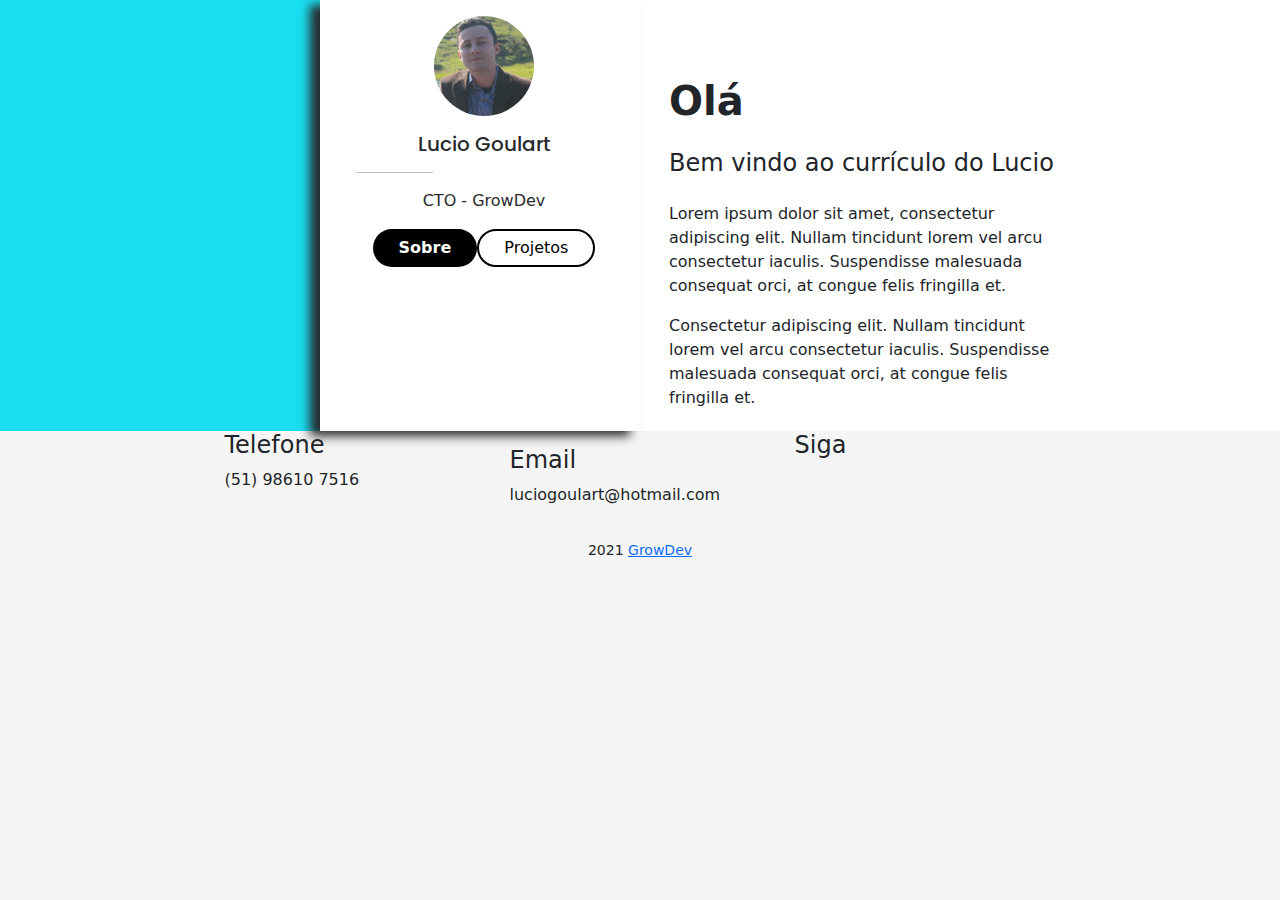
<file: Codaí/index.html>
<!DOCTYPE html>
<html lang="pt-br">

<head>
    <meta charset="UTF-8">
    <meta http-equiv="X-UA-Compatible" content="IE=edge">
    <meta name="viewport" content="width=device-width, initial-scale=1.0">
    <title>Codaí</title>
    <link rel="preconnect" href="https://fonts.googleapis.com">
    <link rel="preconnect" href="https://fonts.gstatic.com" crossorigin>
    <link href="https://fonts.googleapis.com/css2?family=Poppins:wght@600&display=swap" rel="stylesheet">
    <link rel="stylesheet" href="https://pro.fontawesome.com/releases/v5.10.0/css/all.css"
    integrity="sha384-AYmEC3Yw5cVb3ZcuHtOA93w35dYTsvhLPVnYs9eStHfGJvOvKxVfELGroGkvsg+p" crossorigin="anonymous" />
    <link rel="stylesheet" href="./csss/bootstrap.css">
    <link rel="stylesheet" href="./csss/styles.css">
</head>

<body>
    <div class="container-fluid container-linear">
        <div class="row" container-card>
            <div class="offset-lg-3 col-md-3 col-lg-3 card-col">
                <div class="card card-perfil">
                    <div class="img-card-perfil">
                        <img src="./CV.jpg" alt="Foto de perfil" class="card-image mx-auto d-block">
                    </div>
                    <div class="card-body">
                        <h5 class="text-center card-title" id="nome-no-html"></h5>
                        <hr class="hr">
                        <p class="text-center" id="cargo-no-Html"></p>
                        <div class="botoes-card">
                            <button onclick="clickNoSobre()" class="btn mr- 1" id="btn-sobre">Sobre</button>
                            <button onclick="clickNoProjetos()" class="btn ml- 1 btn-card" id="btn-projetos">
                                Projetos</button>
                        </div>
                        <div class="icon-redes-sociais">
                            <div class="links-redes-sociais mt-2">
                                <a href="#">
                                    <i class="fab fa-facebook"></i>
                                </a>
                                <a href="#">
                                    <i class="fab fa-twitter"></i>
                                </a>
                                <a href="#">
                                    <i class="fab fa-linkedin"></i>
                                </a>
                                <a href="#">
                                    <i class="fab fa-instagram"></i>
                                </a>
                            </div>
                        </div>
                    </div>
                </div>
            </div>
            <div class="col-md-6 col-lg-6 text-body">
                <div class="text" id="texto-1">
                    <h1 class="title-text">Olá</h1>
                    <h4 class="title-subtitle">Bem vindo ao currículo do Lucio</h4>
                    <p>
                        Lorem ipsum dolor sit amet, consectetur adipiscing elit. Nullam tincidunt lorem vel arcu consectetur iaculis. 
                        Suspendisse malesuada consequat orci, at congue felis fringilla et.
                    </p>
                    <p>
                        Consectetur adipiscing elit. Nullam tincidunt lorem vel arcu consectetur iaculis. 
                        Suspendisse malesuada consequat orci, at congue felis fringilla et.
                    </p>
                </div>

                <div class="text" id="texto-2">
                    <h1 class="title-text">Projetos</h1>
                    <h4 class="title-subtitle">Alguns projetos que trabalhei</h4>
                    <p>
                        <a target="_blank" href="https://www.growdev.com.br">
                        Site da Growdev - Este site foi desenvolvido em ReactJS.</a>
                    </p>
                    
                </div>
            </div>
        </div>
    </div>
    <footer class="container">
        <div class="row" id="footer-elementos">
            <div class= "col-md-3 col-lg-3">
                <h4>Telefone</h4>
                <p>(51) 98610 7516</p>
            </div>
            <div class="col-md-3 col-lg-3">
                <div class="email">
                    <h4>Email</h4>
                    <p>luciogoulart@hotmail.com</p>
                </div>
            </div>
            <div class="col-md-3 col-lg-3">
                <h4>Siga</h4>
                <div class="links-redes-sociais">
                    <a href="#">
                        <i class="fab fa-facebook"></i>
                    </a>
                    <a href="#">
                        <i class="fab fa-twitter"></i>
                    </a>
                    <a href="#">
                        <i class="fab fa-linkedin"></i>
                    </a>
                    <a href="#">
                        <i class="fab fa-instagram"></i>
                    </a>
                </div>
            </div>
        </div>
        <div class="row text-center mb-2">
            <div class="col-lg-12 col-md-12">
                <small>2021 <a href="#">GrowDev</a> </small>
            </div>
            
        </div>

    </footer>

    <script src="./JS/index.js"></script>
</body>

</html>
</file>
<file: Codaí/csss/styles.css>
body {
    background-color: #F5F5F5;
}

.container-card {
    padding: 50px 0px 50px 0px;
    margin-bottom: 2em;
}

.img-perfil-card {
    display: flex;
    justify-content: center;
}

.card-title {
    font-family: 'Poppins';
}

.hr {
    height: 1px;
    background-color: black;
    width: 30%;
}

.card-image {
    height: 100px;
    width: 100px;
    border-radius: 50%;
    margin-top: 1em;
}

.card-perfil {
    background-color: #19DEF0 !important;
    box-shadow: 0px 0px 5px #F5F5F5;
}

.botoes-card {
    display: flex;
    justify-content: center;
}

#btn-sobre {
    border-radius: 20px;
    padding: 5px 25px;
    background-color: black !important;
    font-weight: 600;
    color: #fff !important;
}

#btn-projetos {
    border: 2px solid black;
    border-radius: 20px;
    padding: 5px 25px;
    font-weight: 600px;
}

.icon-redes-sociais {
    text-align: center;
    padding: 10px;
}

.title-text {
    margin-top: 1em;
    font-weight: 600;
}

.title-subtitle {
    margin: 1em 0;
}

.text {
    padding: 5px 17px
}

.links-redes-sociais {
    text-decoration: none;
}

.links-redes-sociais i {
    color: black;
    font-size: 25px;
    padding: 10px;
}

#footer-elementos {
    display: flex;
    justify-content: space-between;
}

#footer-elementos .email {
    padding: 15px 0px 15px 0px;
}

@media (min-width: 900px) {

    .container-linear {
        background: linear-gradient(to left, #fff 60%, #19DEF0 40%);
    }

    .card-col {
        display: flex;
        justify-content: flex-end;
        align-content: center;
        background-color: #fff !important;
        box-shadow: -10px 5px 10px 0px #292A2D;
    }

    .card-perfil {
        background-color: #fff !important;
        color: #292A2D;
        box-shadow: none !important;
        width: 18em;
        border: none !important;
    }

    .btn-card {
        color: black !important;
    }

    .text-body {
        box-shadow: none;
    }

    .text {
        max-width: 430px;
        vertical-align: middle;
        margin-top: 2em;
    }

    #footer-elementos {
        display: flex !important;
        justify-content: center !important;
    }

    .rodape {
        text-align: center !important;
        margin-botton: 10px;
    }
}

#texto-1 {

}

#texto-2 {
    display: none;
}
</file>
